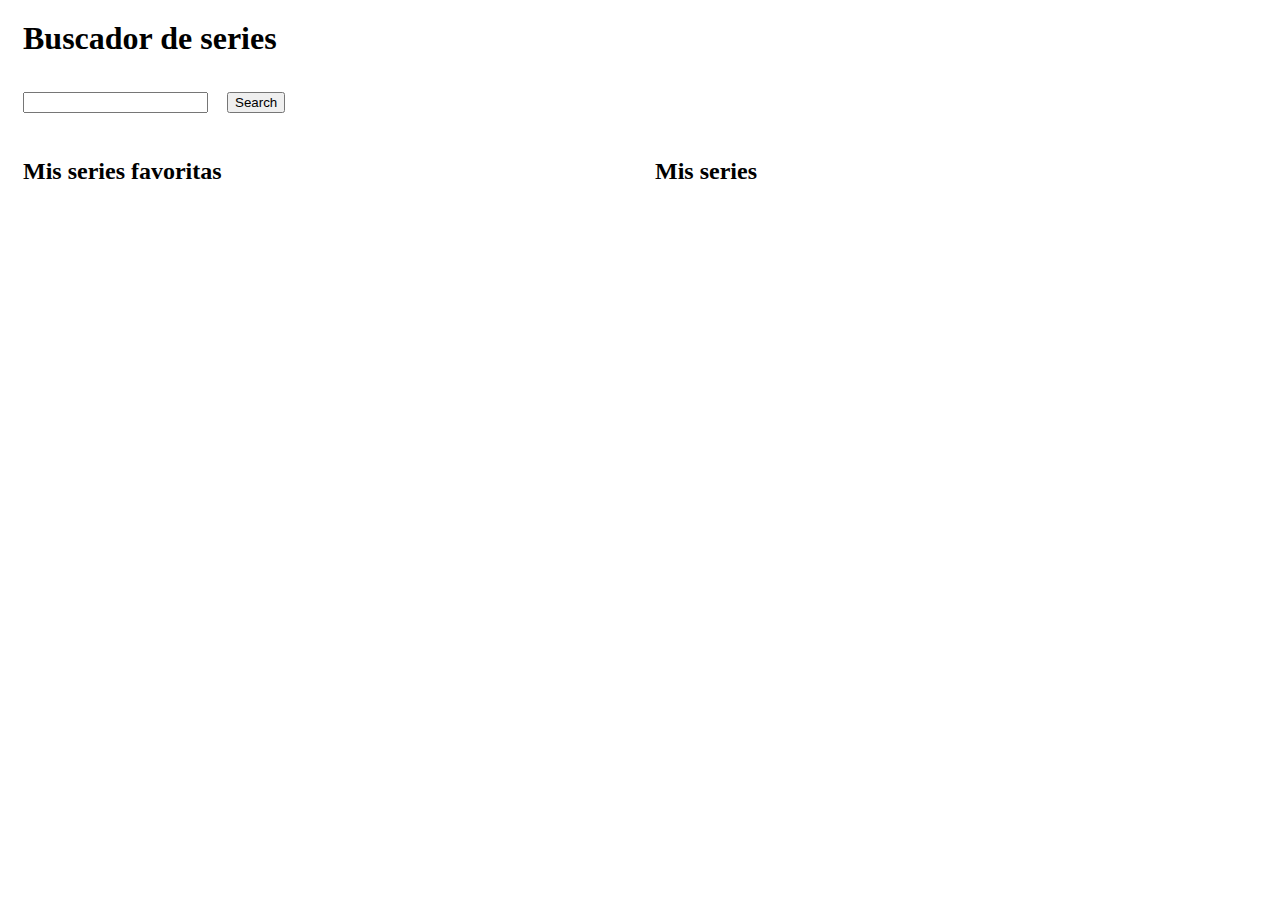
<file: docs/index.html>
<!DOCTYPE html>
<html lang="es">
    
    <head>
        <meta charset="UTF-8">
        <title>Evaluación final Módulo 2</title>
        <link rel="stylesheet" href="assets/css/main.css">
    </head>
    
    <body>
        <div class="main__container">
            <label class="" for=""></label>
             <h1 class="search__title">Buscador de series</h1>

            <input type="text" class="input__name">
            <button class="btn">Search</button>
            <div class="list__series-container">
                <section class="fav-list__container">
                     <h2 class="fav__list-name">Mis series favoritas</h2>

                    <ul class="serie"></ul>
                </section>
                <section class="main-list__container">
                     <h2 class="list-name">Mis series</h2>

                    <ul class="list"></ul>
                </section>
            </div>
        </div>
        <script src="assets/js/main.js"></script>
    </body>

</html>
</file>
<file: docs/assets/css/main.css>
.list__series-container {display: -webkit-box;display: -ms-flexbox;display: flex;-ms-flex-line-pack: distribute;align-content: space-around;margin: 0;}.search__title {margin: 20px 15px;}.input__name {margin: 15px 15px;}.list-name {font-size: 24px;margin: 30px 15px;}.fav__list-name {font-size: 24px;margin: 30px 15px;}.main-list__container {width: 50%;}.fav-list__container {width: 50%;}.list__title-serie {background-color: pink;color: #db0cd1;list-style: none;}.serie-fav {background-color: #db0cd1;color: pink;font-size: 24px;}.list {padding: 0;margin: 0 15px 15px;}.serie {padding: 0;margin: 0 15px 15px;}
</file>
